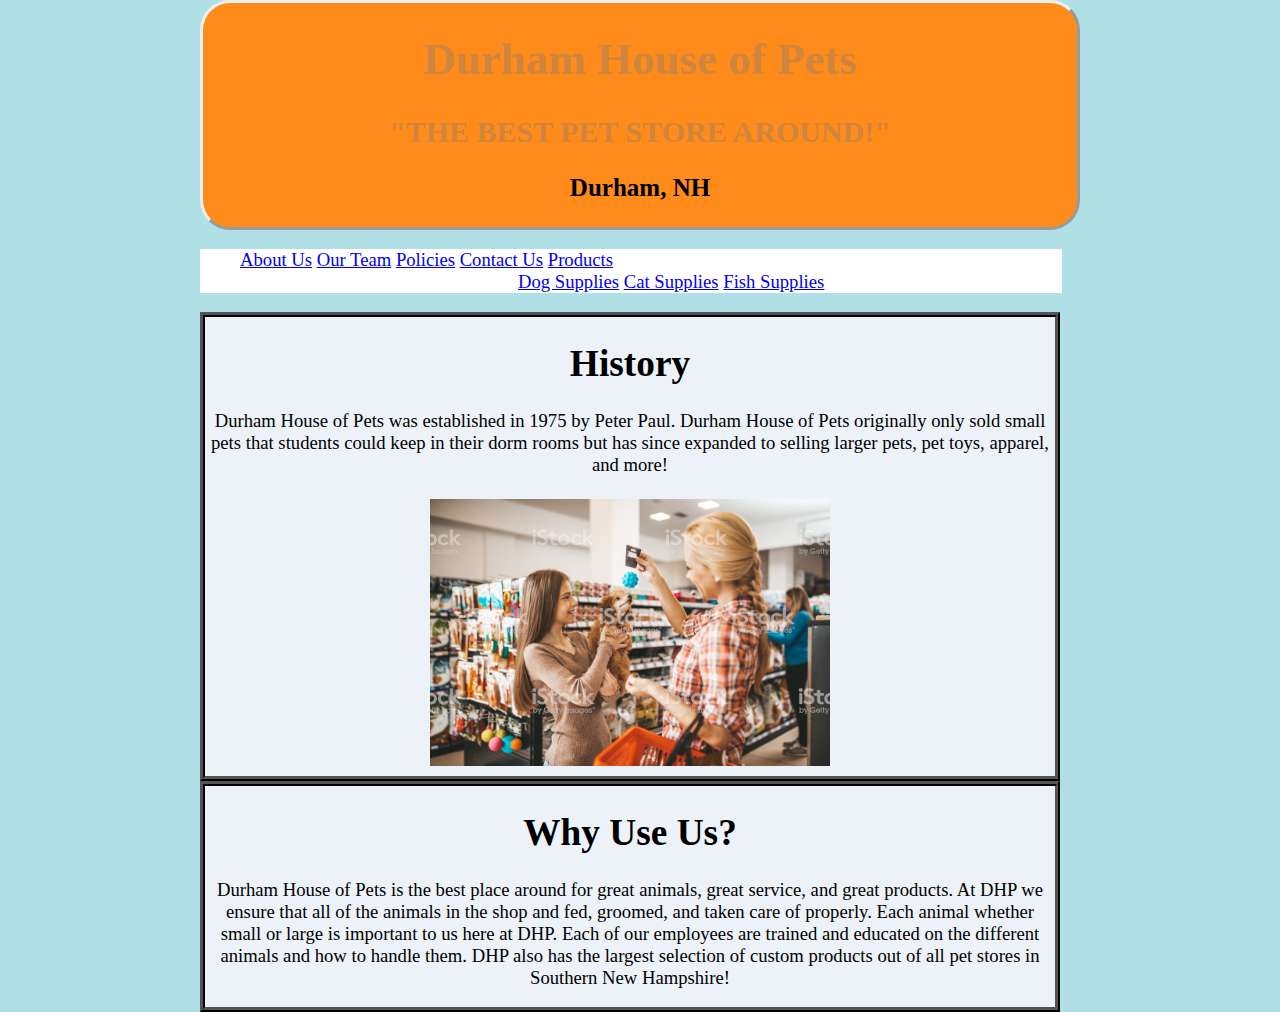
<file: Index.html>
<!DOCTYPE html>
<html>
	<head>
	<Title> Durham House of Pets </Title>
	<link rel="stylesheet" type="text/css" href="main.css">
	</head>
	
	<body>
		<header>
			<h1>Durham House of Pets</h1>
			<h2>"The Best Pet Store Around!"</h2>
			<h3> Durham, NH </h3>
		</header>
			<nav>
			<ul>
			<li><a href ="index.html">About Us</a></li>
			<li><a href ="employees.html">Our Team</a></li>
			<li><a href ="policies.html">Policies</a></li>
			<li><a href ="contact_us.html">Contact Us</a></li>
			<li><a href ="products.html">Products</a>
				<ul>
					<li><a href ="dogsupplies.html">Dog Supplies</a></li>
					<li><a href ="catsupplies.html">Cat Supplies</a></li>
					<li><a href ="fishsupplies.html">Fish Supplies</a></li>
				</ul>
			</li>
		</ul>
		</nav>
		<section>
			<h1> History</h1>
			<p> Durham House of Pets was established in 1975 by Peter Paul. Durham House of Pets originally only sold small pets that students could keep in their dorm rooms but has since expanded to selling larger pets, pet toys, apparel, and more!</p>
			<img id="store-image" src="store-image.jpg"/>
		</section>
		<section>
				<h1> Why Use Us?</h1>
			<p>	Durham House of Pets is the best place around for great animals, great service, and great products. At DHP we ensure that all of the animals in the shop and fed, groomed, and taken care of properly. Each animal whether small or large is important to us here at DHP. Each of our employees are trained and educated on the different animals and how to handle them. DHP also has the largest selection of custom products out of all pet stores in Southern New Hampshire!</p>
		</section>
		<footer>
			
		</footer>
	</body>
</html>
</file>
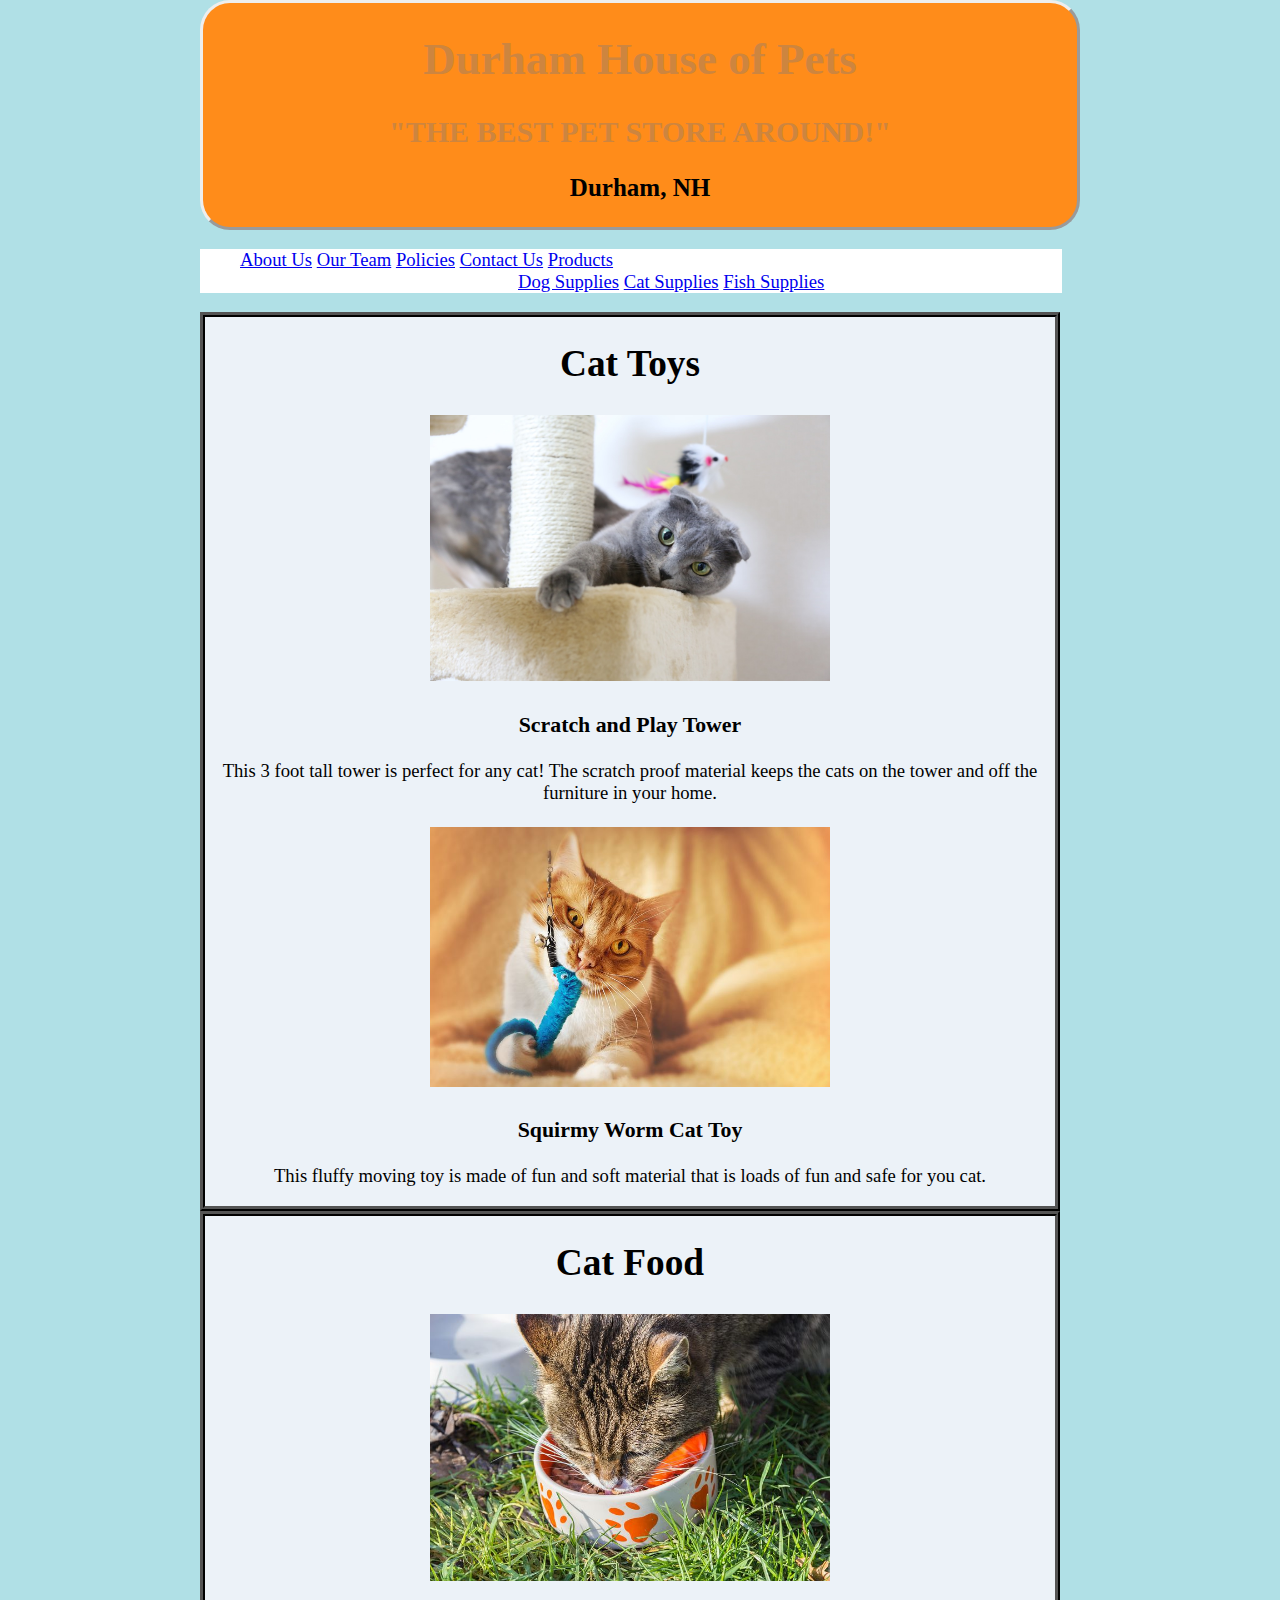
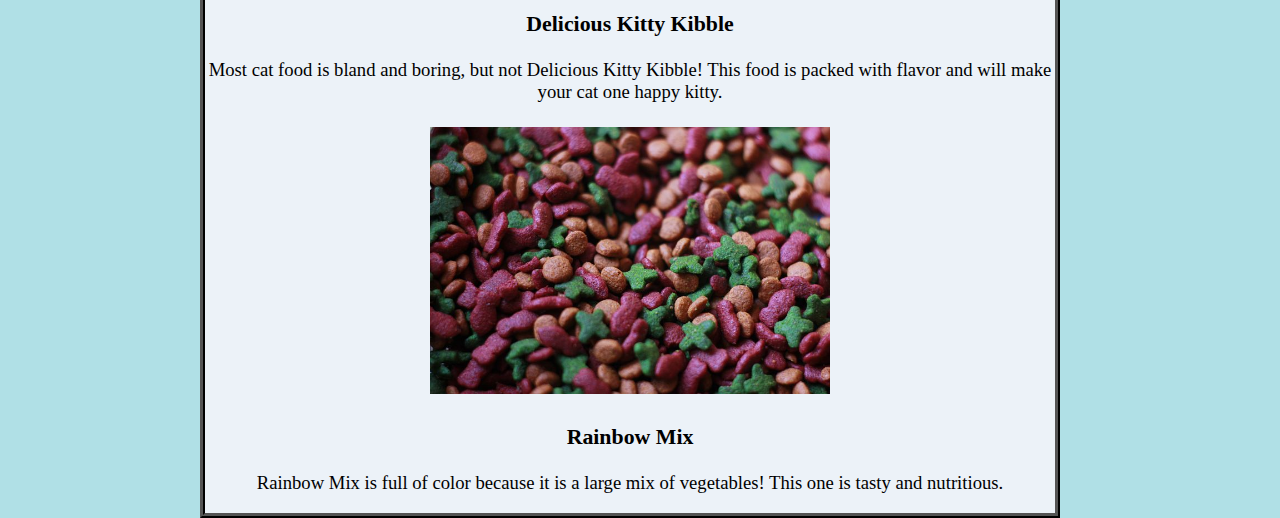
<file: catsupplies.html>
<!DOCTYPE html>
<html>
	<head>
	<Title> Durham House of Pets </Title>
	<link rel="stylesheet" type="text/css" href="main.css">
	</head>
	
	<body>
		<header>
			<h1>Durham House of Pets</h1>
			<h2>"The Best Pet Store Around!"</h2>
			<h3> Durham, NH </h3>
		</header>
				<nav>
			<ul>
			<li><a href ="index.html">About Us</a></li>
			<li><a href ="employees.html">Our Team</a></li>
			<li><a href ="policies.html">Policies</a></li>
			<li><a href ="contact_us.html">Contact Us</a></li>
			<li><a href ="products.html">Products</a>
				<ul>
					<li><a href ="dogsupplies.html">Dog Supplies</a></li>
					<li><a href ="catsupplies.html">Cat Supplies</a></li>
					<li><a href ="fishsupplies.html">Fish Supplies</a></li>
				</ul>
			</li>
		</ul>
		</nav>
		<section>
			<h1> Cat Toys</h1>
			<img id="cat-tower" src="cat-tower.jpg"/>
			<h3> Scratch and Play Tower</h3>
			<p>This 3 foot tall tower is perfect for any cat! The scratch proof material keeps the cats on the tower and off the furniture in your home.</p>
			<img id="cat-toy" src="cat-toy.jpg"/>
			<h3> Squirmy Worm Cat Toy</h3>
			<p>This fluffy moving toy is made of fun and soft material that is loads of fun and safe for you cat.</p>
		</section>
		
		<aside>
			<h1>Cat Food</h1>
			<img id="cat-food1" src="cat-food1.jpg"/>
			<h3> Delicious Kitty Kibble </h3>
			<p>Most cat food is bland and boring, but not Delicious Kitty Kibble! This food is packed with flavor and will make your cat one happy kitty.</p>
			<img id="cat-food2" src="cat-food2.jpg"/>
			<h3> Rainbow Mix</h3>
			<p>Rainbow Mix is full of color because it is a large mix of vegetables! This one is tasty and nutritious. </p>
		</aside>
	</body>
</html>
</file>
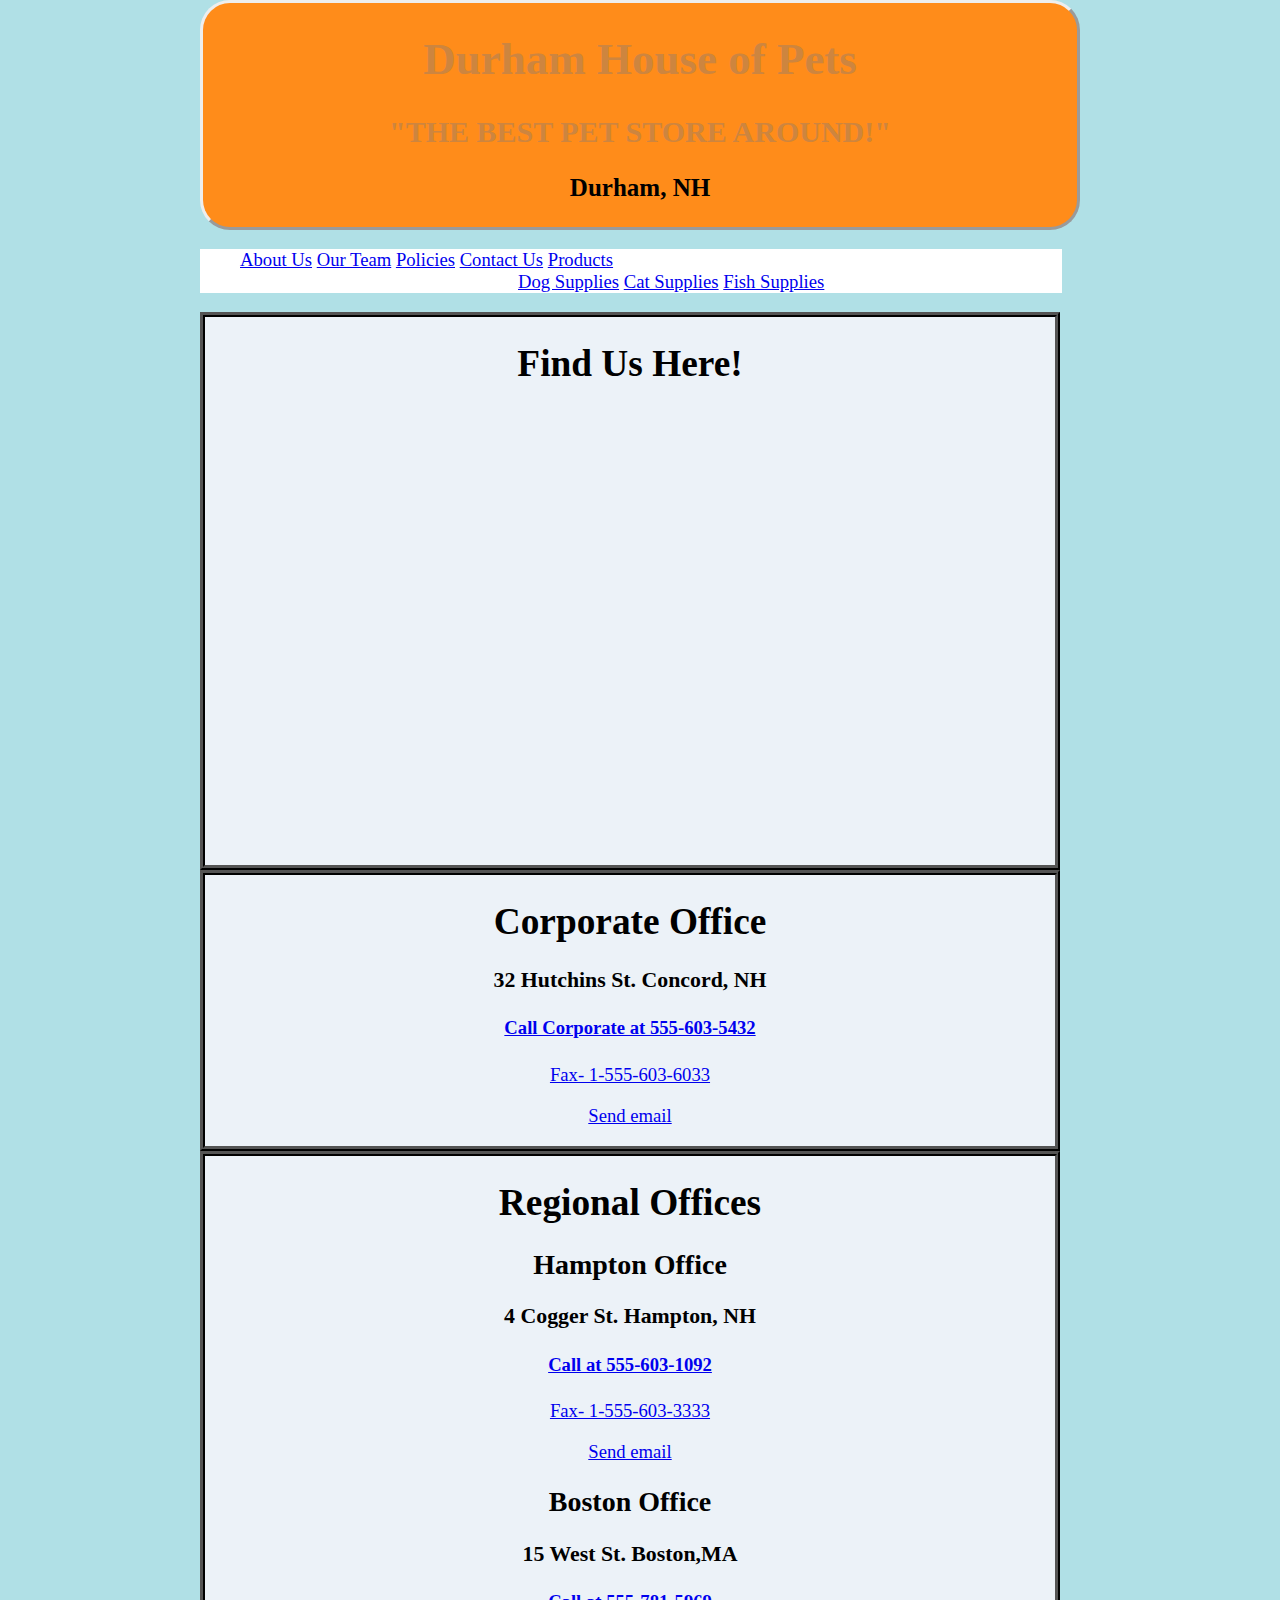
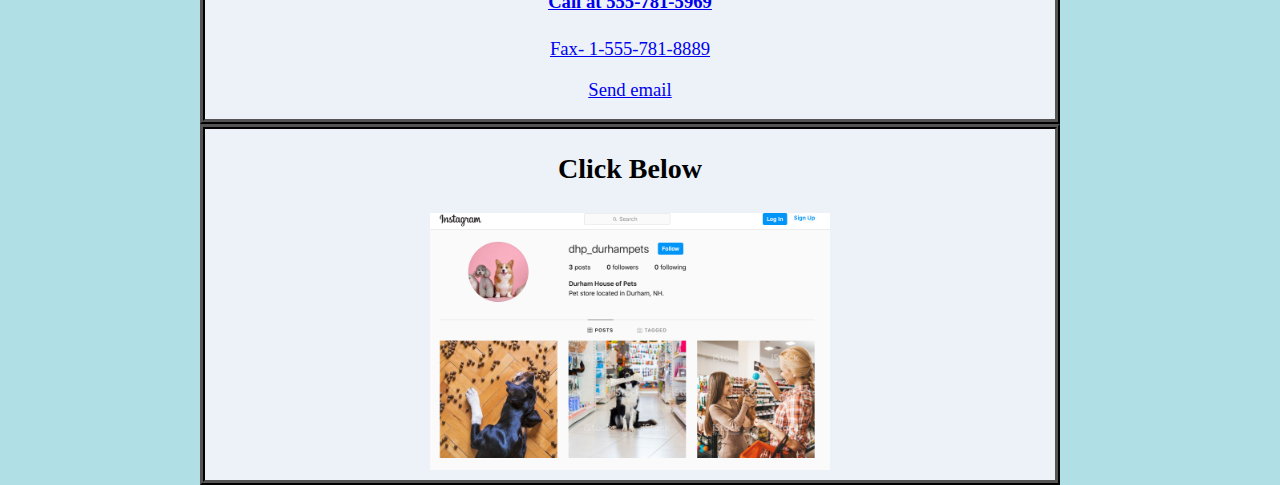
<file: contact_us.html>
<!DOCTYPE html>
<html>
	<head>
	<Title> Durham House of Pets </Title>
	<link rel="stylesheet" type="text/css" href="main.css">
	</head>
	
	<body>
		<header>
			<h1>Durham House of Pets</h1>
			<h2>"The Best Pet Store Around!"</h2>
			<h3> Durham, NH </h3>
		</header>
				<nav>
			<ul>
			<li><a href ="index.html">About Us</a></li>
			<li><a href ="employees.html">Our Team</a></li>
			<li><a href ="policies.html">Policies</a></li>
			<li><a href ="contact_us.html">Contact Us</a></li>
			<li><a href ="products.html">Products</a>
				<ul>
					<li><a href ="dogsupplies.html">Dog Supplies</a></li>
					<li><a href ="catsupplies.html">Cat Supplies</a></li>
					<li><a href ="fishsupplies.html">Fish Supplies</a></li>
				</ul>
			</li>
		</ul>
		</nav>
		<section>
			<h1> Find Us Here!</h1>
			<iframe src="https://www.google.com/maps/embed?pb=!1m18!1m12!1m3!1d2911.6139845247358!2d-70.92273448486468!3d43.133634693889974!2m3!1f0!2f0!3f0!3m2!1i1024!2i768!4f13.1!3m3!1m2!1s0x89e29391bfa39f8f%3A0x9557dc0d44850362!2s2%20Main%20St%2C%20Durham%2C%20NH%2003824!5e0!3m2!1sen!2sus!4v1592510085683!5m2!1sen!2sus" width="600" height="450" frameborder="0" style="border:0;" allowfullscreen="" aria-hidden="false" tabindex="0"></iframe>
		</section>
		
		<aside>
			<h1>Corporate Office</h1>
			<h3>32 Hutchins St. Concord, NH </h3>
			<h4> <a href="tel:5554280940">Call Corporate at 555-603-5432</a> </h4>
			<a href="tel:5554280940">Fax- 1-555-603-6033</a>
			<p><a href="mailto:DHPcorporate@.gmail.com">Send email</a></p>
		</aside>
	
	<aside>
			<h1><b>Regional Offices</b></h1>
			<h2> Hampton Office</h2>
			<h3>4 Cogger St. Hampton, NH </h3>
			<h4> <a href="tel:5554280940">Call at 555-603-1092</a> </h4>
			<a href="tel:5554280940">Fax- 1-555-603-3333</a>
			<p><a href="mailto:DHPregionalNH@.gmail.com">Send email</a></p>
			<h2> Boston Office</h2>
			<h3>15 West St. Boston,MA </h3>
			<h4> <a href="tel:5554280940">Call at 555-781-5969</a> </h4>
			<a href="tel:5554280940">Fax- 1-555-781-8889</a>
			<p><a href="mailto:DHPregionalMA@.gmail.com">Send email</a></p>
		</aside>
		
		<aside>
		  	<h2> Click Below </h2>
		  	<a href="https://www.instagram.com/dhp_durhampets/"><img id="instagram.jpg" src="instagram.jpg"/></a>
			
		</aside>
	
	</body>
</html>
</file>
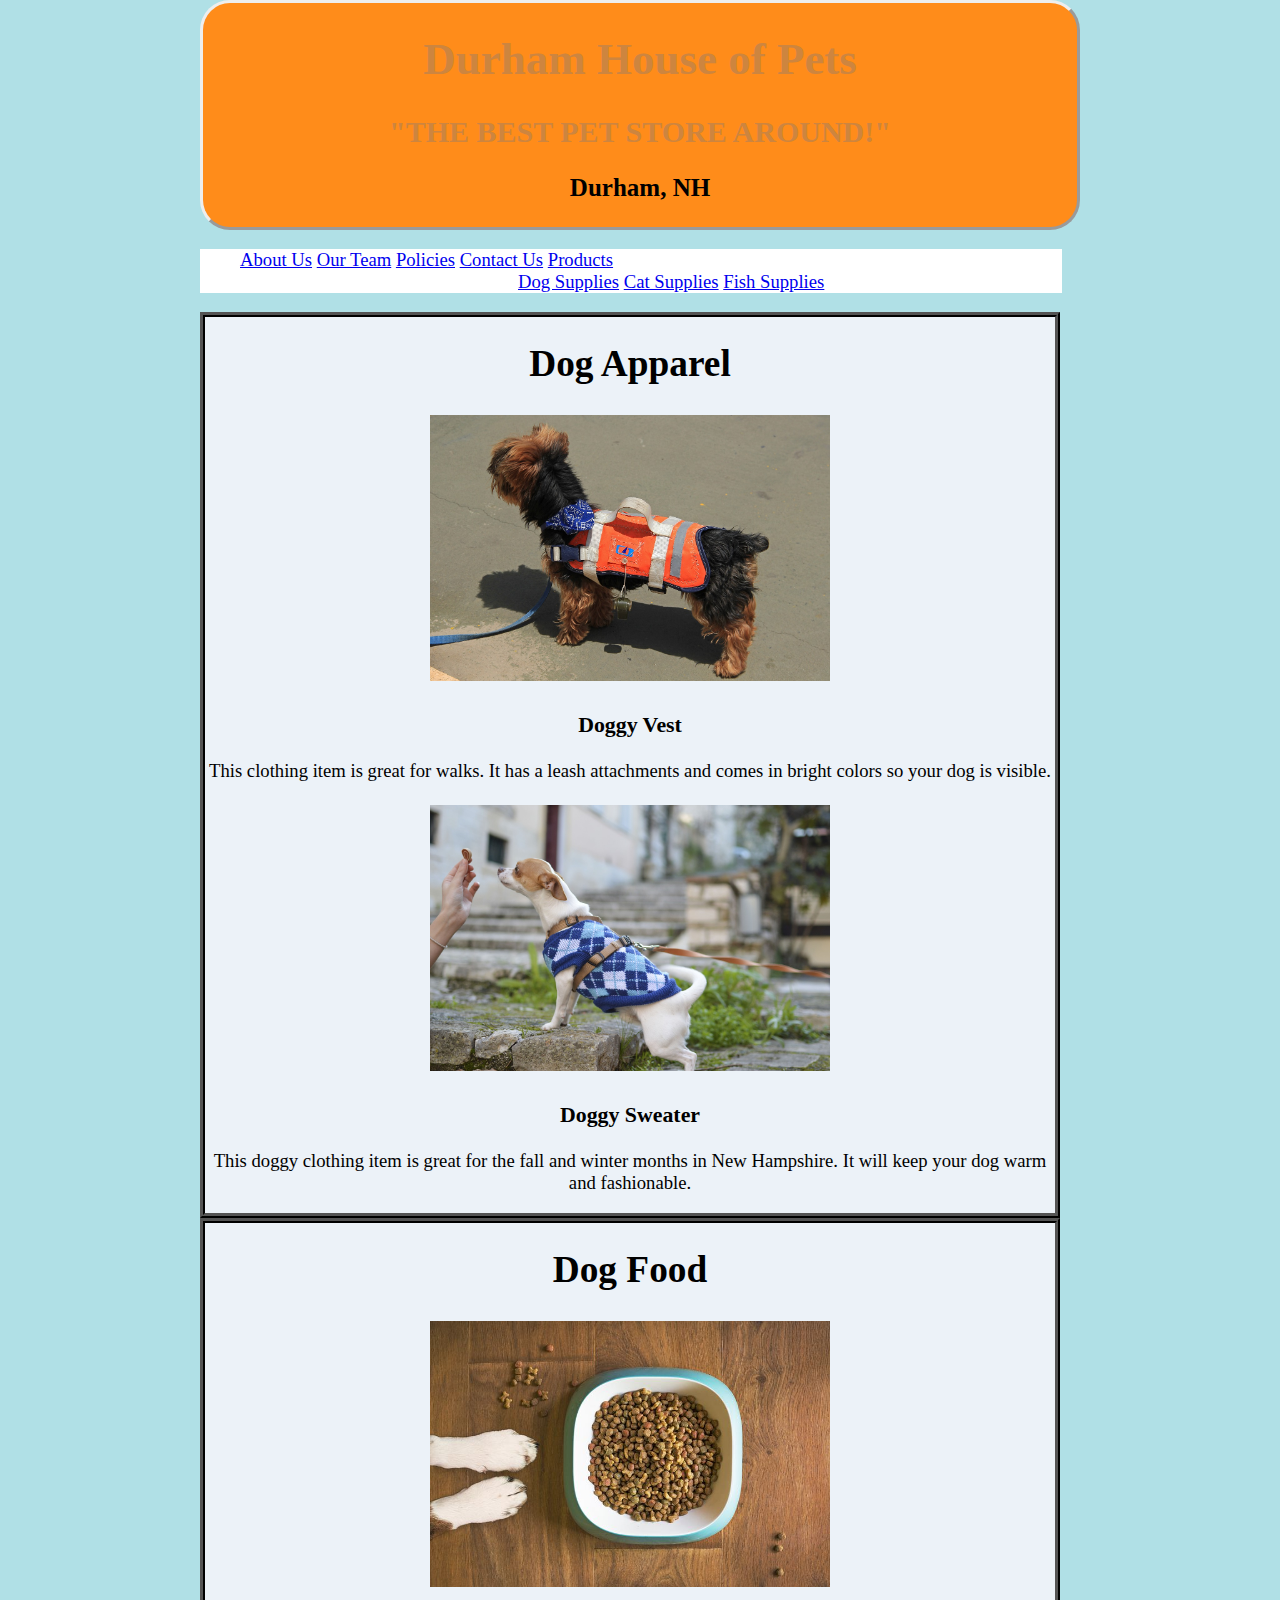
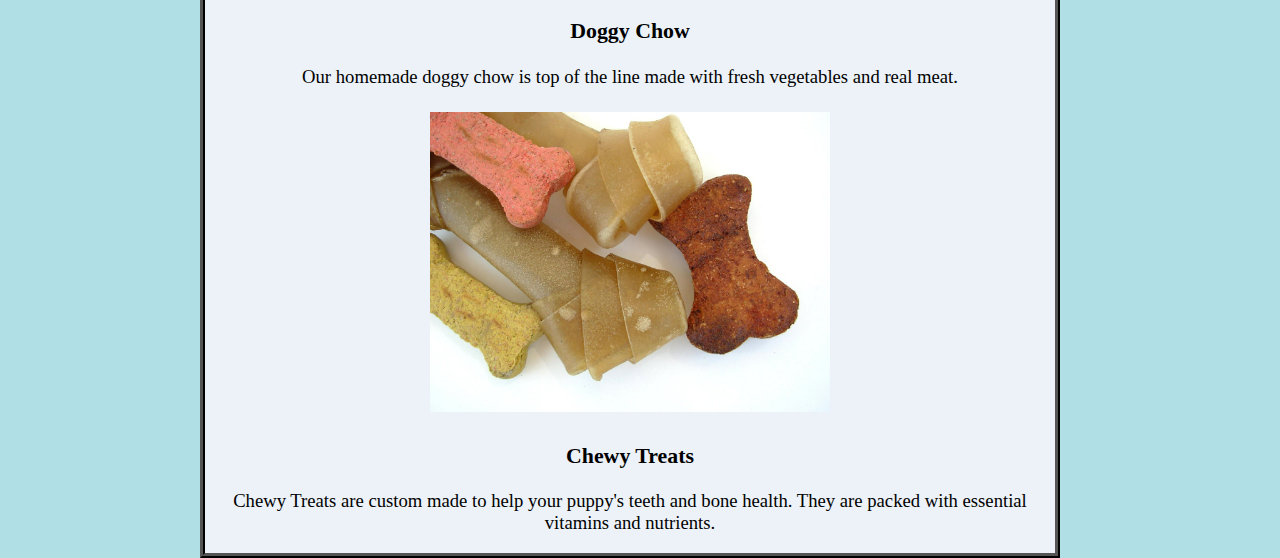
<file: dogsupplies.html>
<!DOCTYPE html>
<html>
	<head>
	<Title> Durham House of Pets </Title>
	<link rel="stylesheet" type="text/css" href="main.css">
	</head>
	
	<body>
		<header>
			<h1>Durham House of Pets</h1>
			<h2>"The Best Pet Store Around!"</h2>
			<h3> Durham, NH </h3>
		</header>
			<nav>
			<ul>
			<li><a href ="index.html">About Us</a></li>
			<li><a href ="employees.html">Our Team</a></li>
			<li><a href ="policies.html">Policies</a></li>
			<li><a href ="contact_us.html">Contact Us</a></li>
			<li><a href ="products.html">Products</a>
				<ul>
					<li><a href ="dogsupplies.html">Dog Supplies</a></li>
					<li><a href ="catsupplies.html">Cat Supplies</a></li>
					<li><a href ="fishsupplies.html">Fish Supplies</a></li>
				</ul>
			</li>
		</ul>
		</nav>
		<section>
			<h1> Dog Apparel</h1>
			<img id="dog-vest" src="dog-vest.jpg"/>
			<h3> Doggy Vest</h3>
			<p>This clothing item is great for walks. It has a leash attachments and comes in bright colors so your dog is visible.</p>
			<img id="dog-sweater" src="dog-sweater.jpg"/>
			<h3> Doggy Sweater</h3>
			<p>This doggy clothing item is great for the fall and winter months in New Hampshire. It will keep your dog warm and fashionable.</p>
		</section>
		
		<aside>
			<h1> Dog Food</h1>
			<img id="dog-meal" src="dog-meal.jpg"/>
			<h3> Doggy Chow</h3>
			<p> Our homemade doggy chow is top of the line made with fresh vegetables and real meat. </p>
			<img id="dog-bone" src="dog-bone.jpg"/>
			<h3> Chewy Treats</h3>
			<p> Chewy Treats are custom made to help your puppy's teeth and bone health. They are packed with essential vitamins and nutrients. </p>
		</aside>
	</body>
</html>
</file>
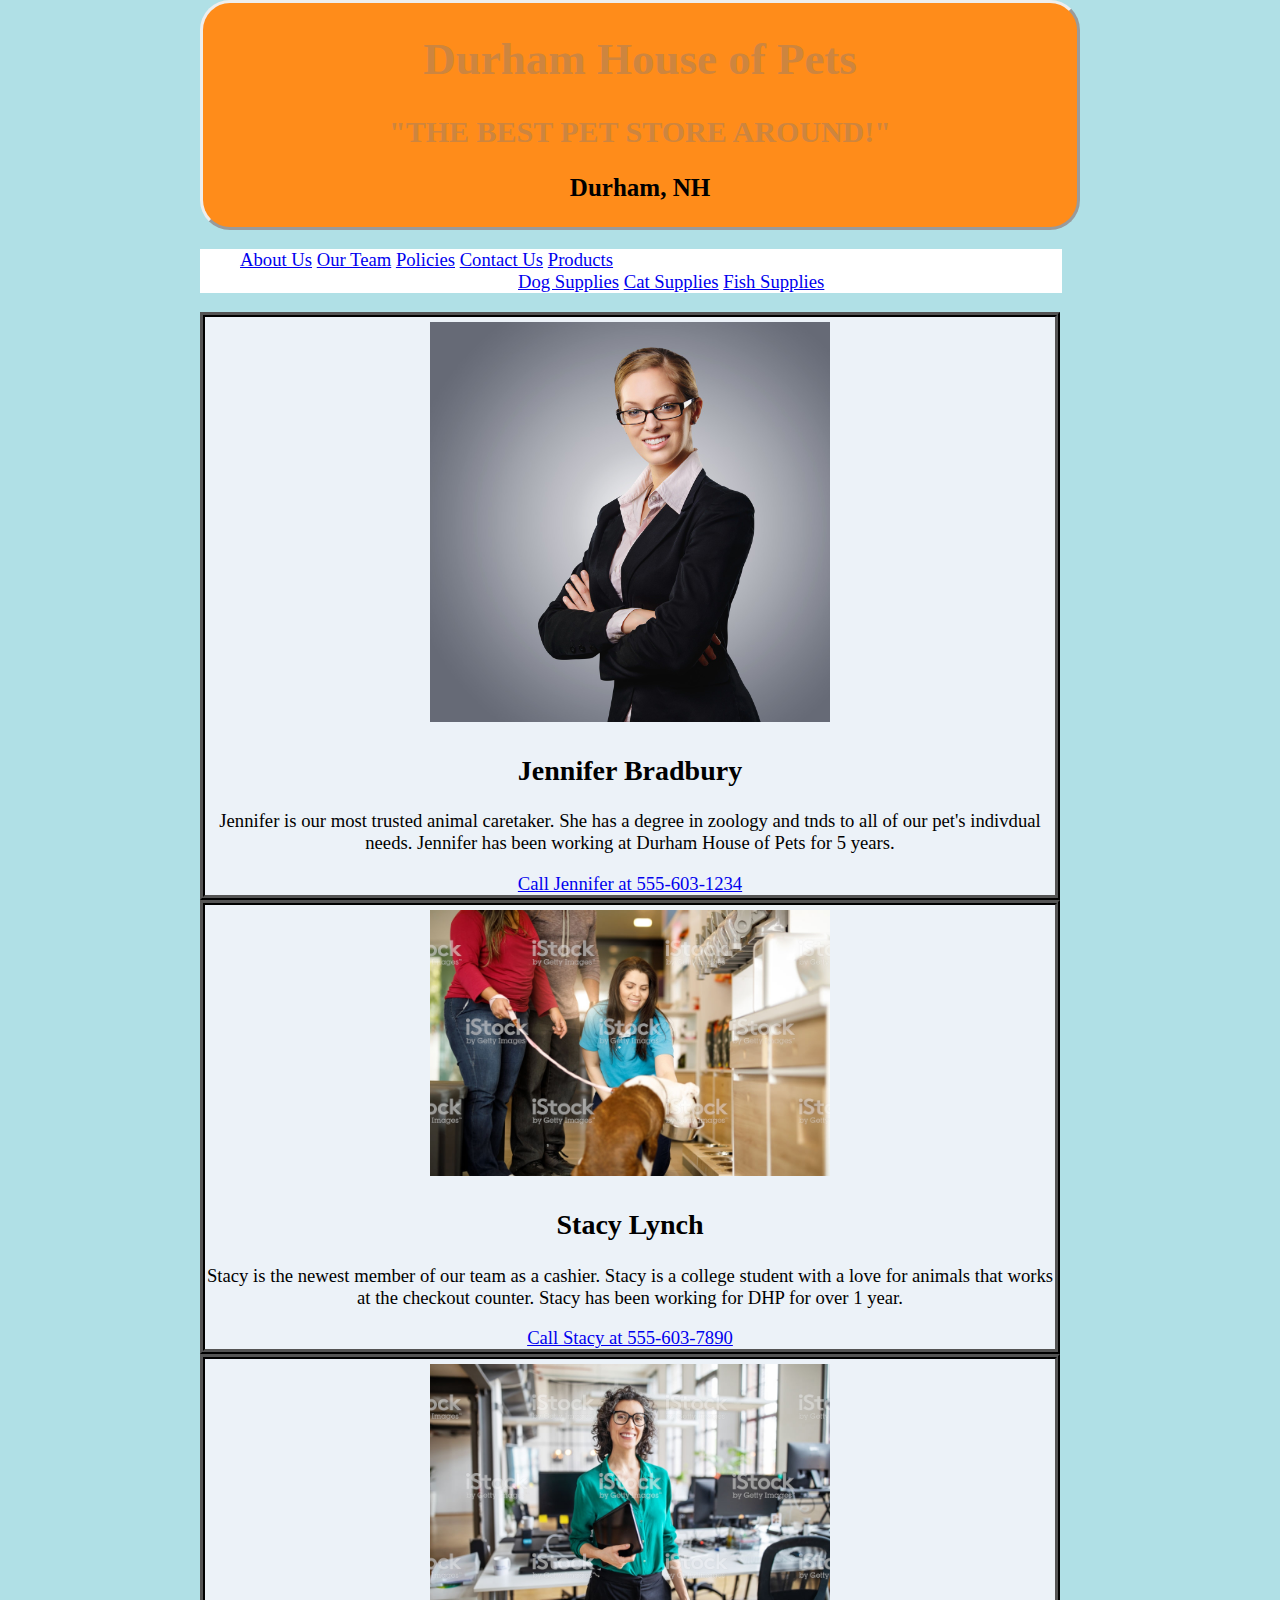
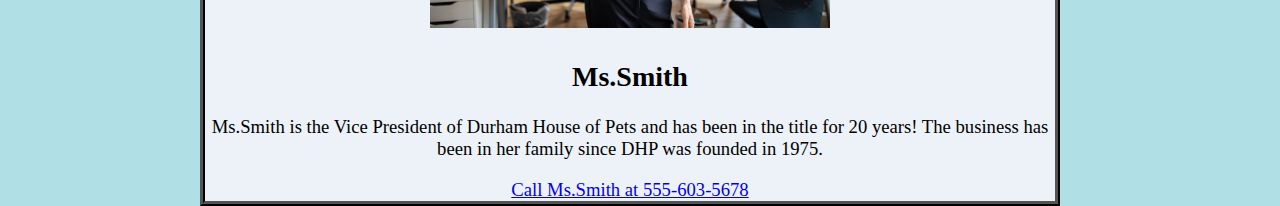
<file: employees.html>
<!DOCTYPE html>
<html>
	<head>
	<Title> Durham House of Pets </Title>
	<link rel="stylesheet" type="text/css" href="main.css">
	</head>
	
	<body>
		<header>
			<h1>Durham House of Pets</h1>
			<h2>"The Best Pet Store Around!"</h2>
			<h3> Durham, NH </h3>
		</header>
			<nav>
			<ul>
			<li><a href ="index.html">About Us</a></li>
			<li><a href ="employees.html">Our Team</a></li>
			<li><a href ="policies.html">Policies</a></li>
			<li><a href ="contact_us.html">Contact Us</a></li>
			<li><a href ="products.html">Products</a>
				<ul>
					<li><a href ="dogsupplies.html">Dog Supplies</a></li>
					<li><a href ="catsupplies.html">Cat Supplies</a></li>
					<li><a href ="fishsupplies.html">Fish Supplies</a></li>
				</ul>
			</li>
		</ul>
		</nav>
		<section>
			<img id="jennifer-employee" src="jennifer-employee.jpg"/>
			<h2> Jennifer Bradbury</h2>
			<p> Jennifer is our most trusted animal caretaker. She has a degree in zoology and tnds to all of our pet's indivdual needs. Jennifer has been working at Durham House of Pets for 5 years.</p>
<a href="tel:5554280940">Call Jennifer at 555-603-1234</a>
		</section>
		<section>
			<img id="Stacy-employee" src="Stacy-employee.jpg"/>
			<h2> Stacy Lynch</h2>
			<p> Stacy is the newest member of our team as a cashier. Stacy is a college student with a love for animals that works at the checkout counter. Stacy has been working for DHP for over 1 year.</p>
			<a href="tel:5554280940">Call Stacy at 555-603-7890</a>
		</section>
		<aside>
			<img id="ms.smith-employee" src="ms.smith-employee.jpg"/>
			<h2> Ms.Smith</h2>
			<p>Ms.Smith is the Vice President of Durham House of Pets and has been in the title for 20 years! The business has been in her family since DHP was founded in 1975.</p>
			<a href="tel:5554280940">Call Ms.Smith at 555-603-5678</a>
		</aside>
	</body>
</html>
</file>
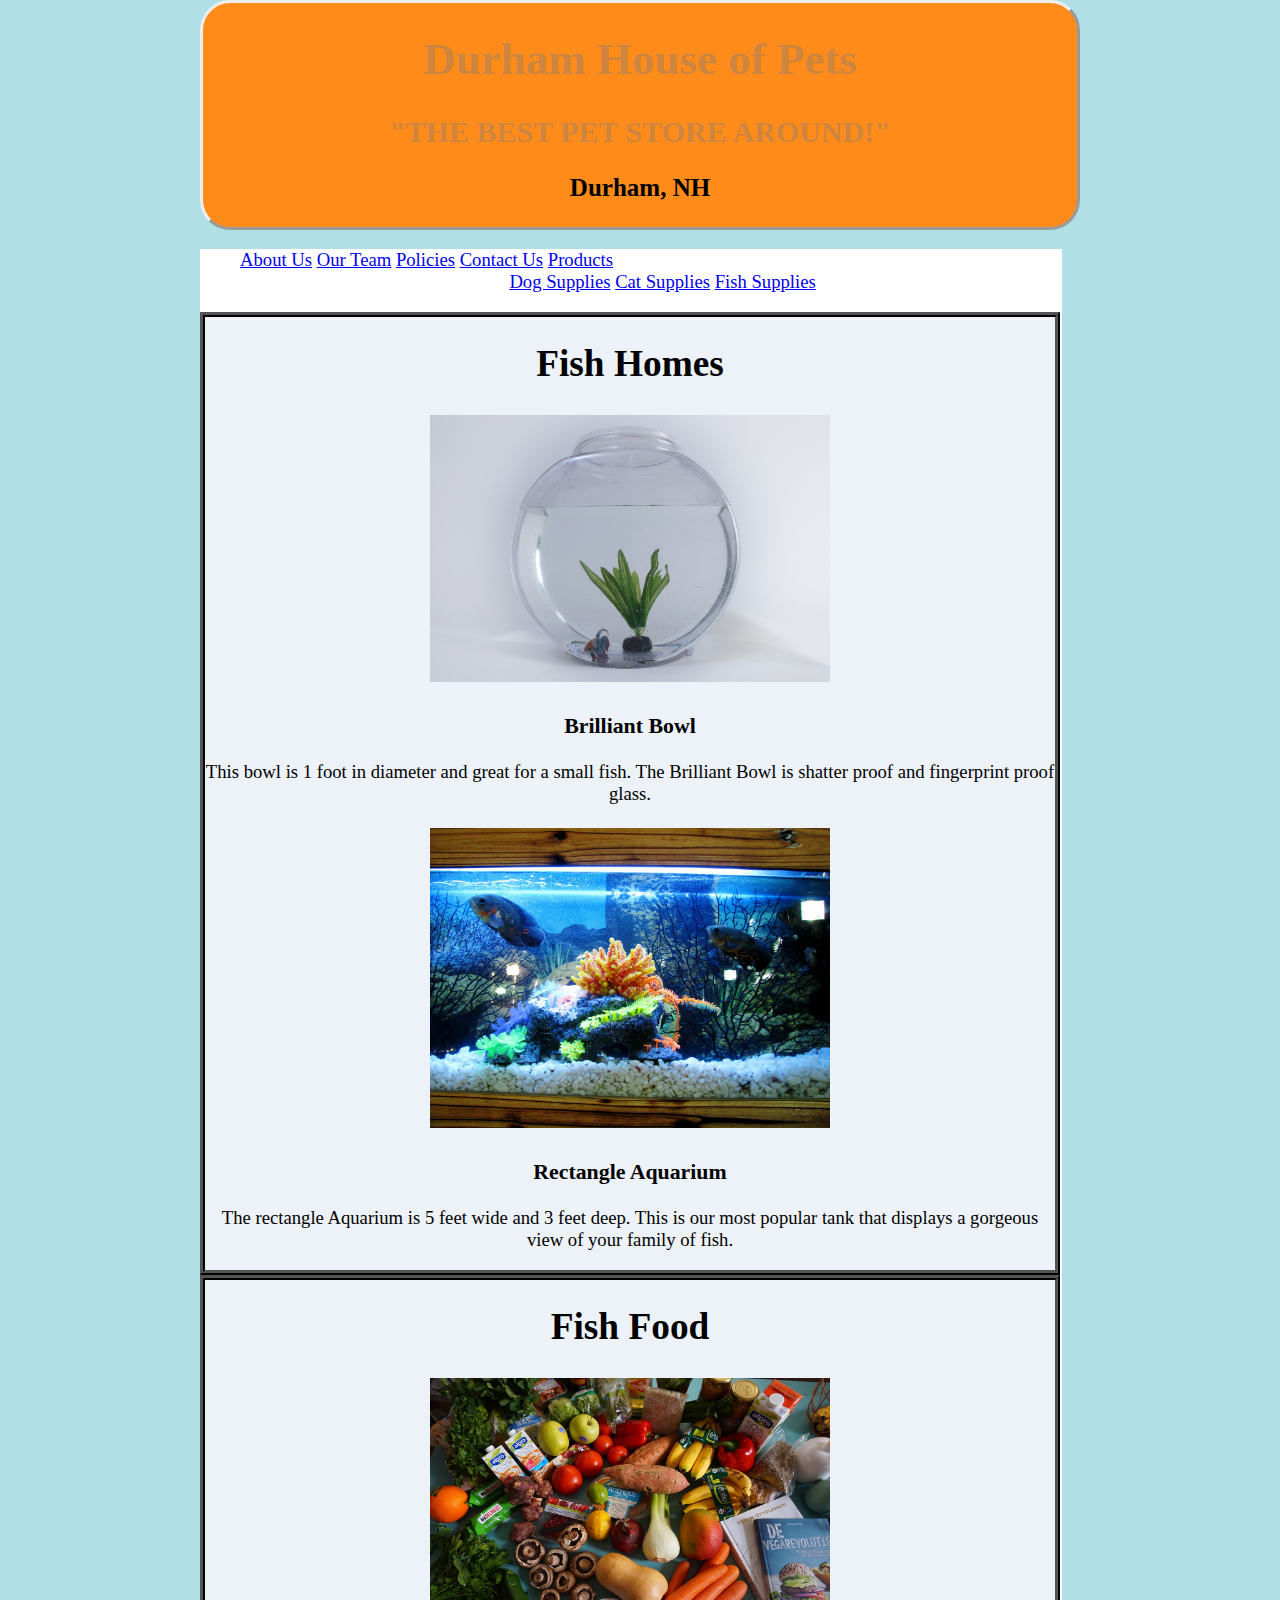
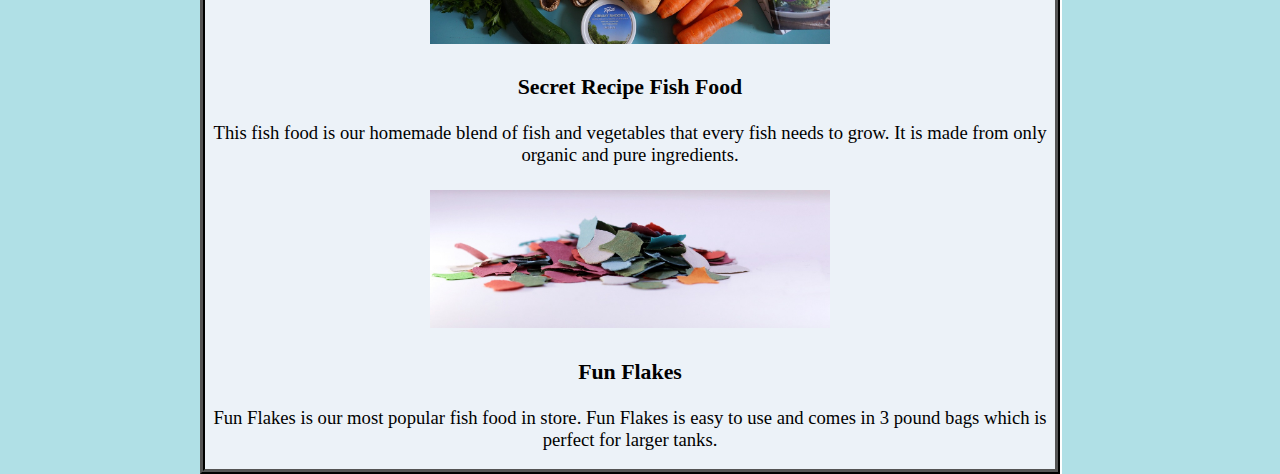
<file: fishsupplies.html>
<!DOCTYPE html>
<html>
	<head>
	<Title> Durham House of Pets </Title>
	<link rel="stylesheet" type="text/css" href="main.css">
	</head>
	
	<body>
		<header>
			<h1>Durham House of Pets</h1>
			<h2>"The Best Pet Store Around!"</h2>
			<h3> Durham, NH </h3>
		</header>
				<nav>
							<nav>
			<ul>
			<li><a href ="index.html">About Us</a></li>
			<li><a href ="employees.html">Our Team</a></li>
			<li><a href ="policies.html">Policies</a></li>
			<li><a href ="contact_us.html">Contact Us</a></li>
			<li><a href ="products.html">Products</a>
				<ul>
					<li><a href ="dogsupplies.html">Dog Supplies</a></li>
					<li><a href ="catsupplies.html">Cat Supplies</a></li>
					<li><a href ="fishsupplies.html">Fish Supplies</a></li>
				</ul>
			</li>
		</ul>
		</nav>
		<section>
			<h1> Fish Homes</h1>
			<img id="fish-bowl" src="fish-bowl.jpg"/>
			<h3> Brilliant Bowl</h3>
			<p>This bowl is 1 foot in diameter and great for a small fish. The Brilliant Bowl is shatter proof and fingerprint proof glass.</p>
			<img id="fish-tank" src="fish-tank.jpg"/>
			<h3> Rectangle Aquarium</h3>
			<p>The rectangle Aquarium is 5 feet wide and 3 feet deep. This is our most popular tank that displays a gorgeous view of your family of fish.</p>
		</section>
		
		<aside>
			<h1>Fish Food</h1>
			<img id="fish-food1" src="fish-food1.jpg"/>
			<h3> Secret Recipe Fish Food </h3>
			<p> This fish food is our homemade blend of fish and vegetables that every fish needs to grow. It is made from only organic and pure ingredients.</p>
			<img id="fish-food2" src="fish-food2.jpg"/>
			<h3> Fun Flakes</h3>
			<p>Fun Flakes is our most popular fish food in store. Fun Flakes is easy to use and comes in 3 pound bags which is perfect for larger tanks. </p>
		</aside>
	</body>
</html>
</file>
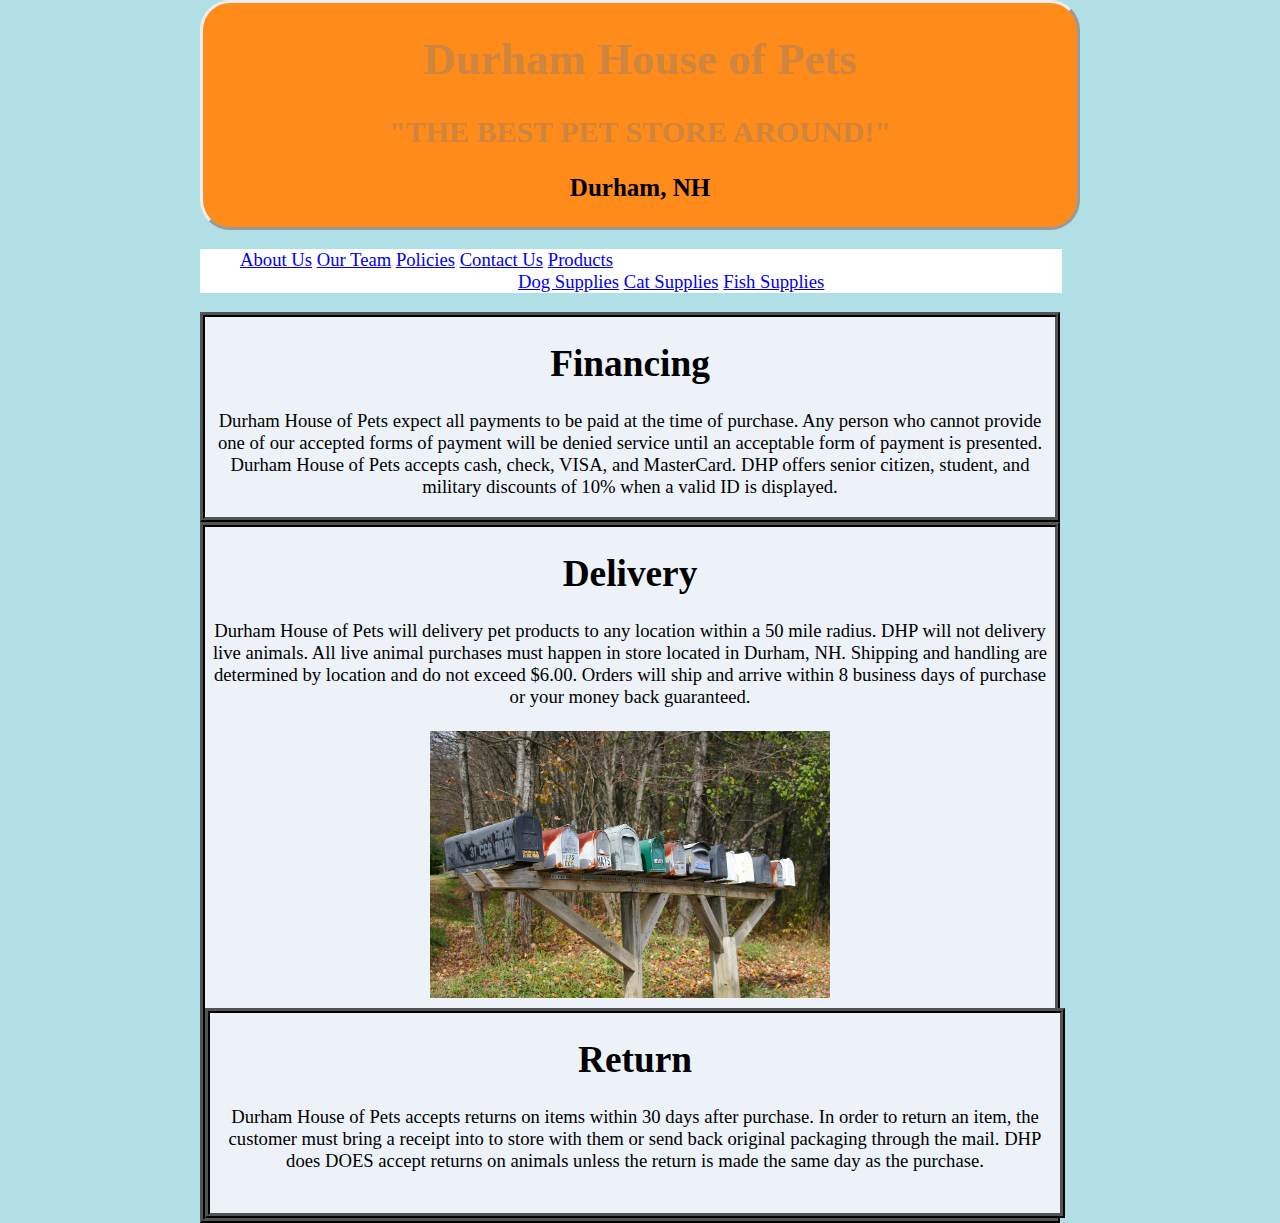
<file: policies.html>
<!DOCTYPE html>
<html>
	<head>
	<Title> Durham House of Pets </Title>
	<link rel="stylesheet" type="text/css" href="main.css">
	</head>
	
	<body>
		<header>
			<h1>Durham House of Pets</h1>
			<h2>"The Best Pet Store Around!"</h2>
			<h3> Durham, NH </h3>
		</header>
							<nav>
			<ul>
			<li><a href ="index.html">About Us</a></li>
			<li><a href ="employees.html">Our Team</a></li>
			<li><a href ="policies.html">Policies</a></li>
			<li><a href ="contact_us.html">Contact Us</a></li>
			<li><a href ="products.html">Products</a>
				<ul>
					<li><a href ="dogsupplies.html">Dog Supplies</a></li>
					<li><a href ="catsupplies.html">Cat Supplies</a></li>
					<li><a href ="fishsupplies.html">Fish Supplies</a></li>
				</ul>
			</li>
		</ul>
		</nav>
		<section>
			<h1> Financing</h1>
			<p>Durham House of Pets expect all payments to be paid at the time of purchase. Any person who cannot provide one of our accepted forms of payment will be denied service until an acceptable form of payment is presented. Durham House of Pets accepts cash, check, VISA, and MasterCard. DHP offers senior citizen, student, and military discounts of 10% when a valid ID is displayed. </p>
		</section>
		
		<aside>
			<h1>Delivery</h1>
			<p>Durham House of Pets will delivery pet products to any location within a 50 mile radius. DHP will not delivery live animals. All live animal purchases must happen in store located in Durham, NH. Shipping and handling are determined by location and do not exceed $6.00. Orders will ship and arrive within 8 business days of purchase or your money back guaranteed. </p>
			<img id="delivery" src="delivery.jpg"/>
		<section>
			<h1> Return </h1>
			<p>Durham House of Pets accepts returns on items within 30 days after purchase. In order to return an item, the customer must bring a receipt into to store with them or send back original packaging through the mail. DHP does DOES accept returns on animals unless the return is made the same day as the purchase.</p>
		</section>
	</body>
</html>
</file>
<file: main.css>
body{
	width:880px;
	margin:0 auto;
	font:14pt Georgia;
	background:#B0E0E6;
	}
header{text-align:center;
		font:Jazz LET,fantasy;
		color:#000000;
		Background-color:#ff8c1a;
		border-radius:30px 30px 30px 30px;
		border:outset;
	h1
	{font-size:45px;
	font-family:Jazz LET, fantasy;
	text-align:center;
	text-transform-uppercase;
	color:#CD853F;}
	
	h2{font-size:30px;
	font-family:Jazz LET,fantasy;
	text-align:center;
	text-transform:uppercase;
	color:#CD853F;}
	
	h3{font-size:25px;
	font-family: Jazz LET, fantasy;
	text-align: center;
	text-transform-uppercase;
	color:#000000;}
	}

nav{
	width:98%;
	display: block;
	list-style-type:inline;
	background-color:#ffffff;
	text-cplor:#ffffff;
	}

ul{
list-style-type:none;
margin:6;
padding:8;
text:#000000;
border:none;
overflow:hidden;
border-radius:20px;
}


li{
display:inline;
text-align:center;
list-style-type:none;
margin:0;
padding:40;
position:relative;
text:#ffffff
float:left;
text-decoration:none;
}

nav ul li ul li a:hover {
padding:15px 30px;
}

nav ul li ul li a:hover {
background-color:#f3f3f3;
}

nav ul li:{ 
	display:block;
	font-family:arial;
	text-decoration:underline;
	text-align:right;
	position:relative;}

nav ul li ul:{ 
	background-color:#ffffff;
	border:none;
	padding:30px;
	width:80px;
	position:absolute;
	text-align:right;
}

nav ul li ul li {
	width:180px;
}


.active{
background-color:#0000cc;
text:#ffffff;}
}

img{
	width:200px;
	height:100px;
	padding:5px;
	align:center;}
	
section{
	text-align:center;
	background-color:#ecf2f8;
	width:850px;
	min-height:300px;
	border-style: ridge;
	border-width: 5px;
	border-color: #000000;
	font:20px;
	margin:4;}

section{
	text-align:center;
	background-color:#ecf2f8;
	width:850px;
	min-height:200px;
	border-style: ridge;
	border-width: 5px;
	border-color: #000000;
	font:40px;
	margin:}
aside{
	text-align:center;
	background-color:#ecf2f8;
	width:850px;
	min-height:200px;
	border-style: ridge;
	border-width: 5px;
	border-color: #000000;
	font:40px;}
img{
	width:400px;
	padding:5px;
	align:center;}
}
</file>
